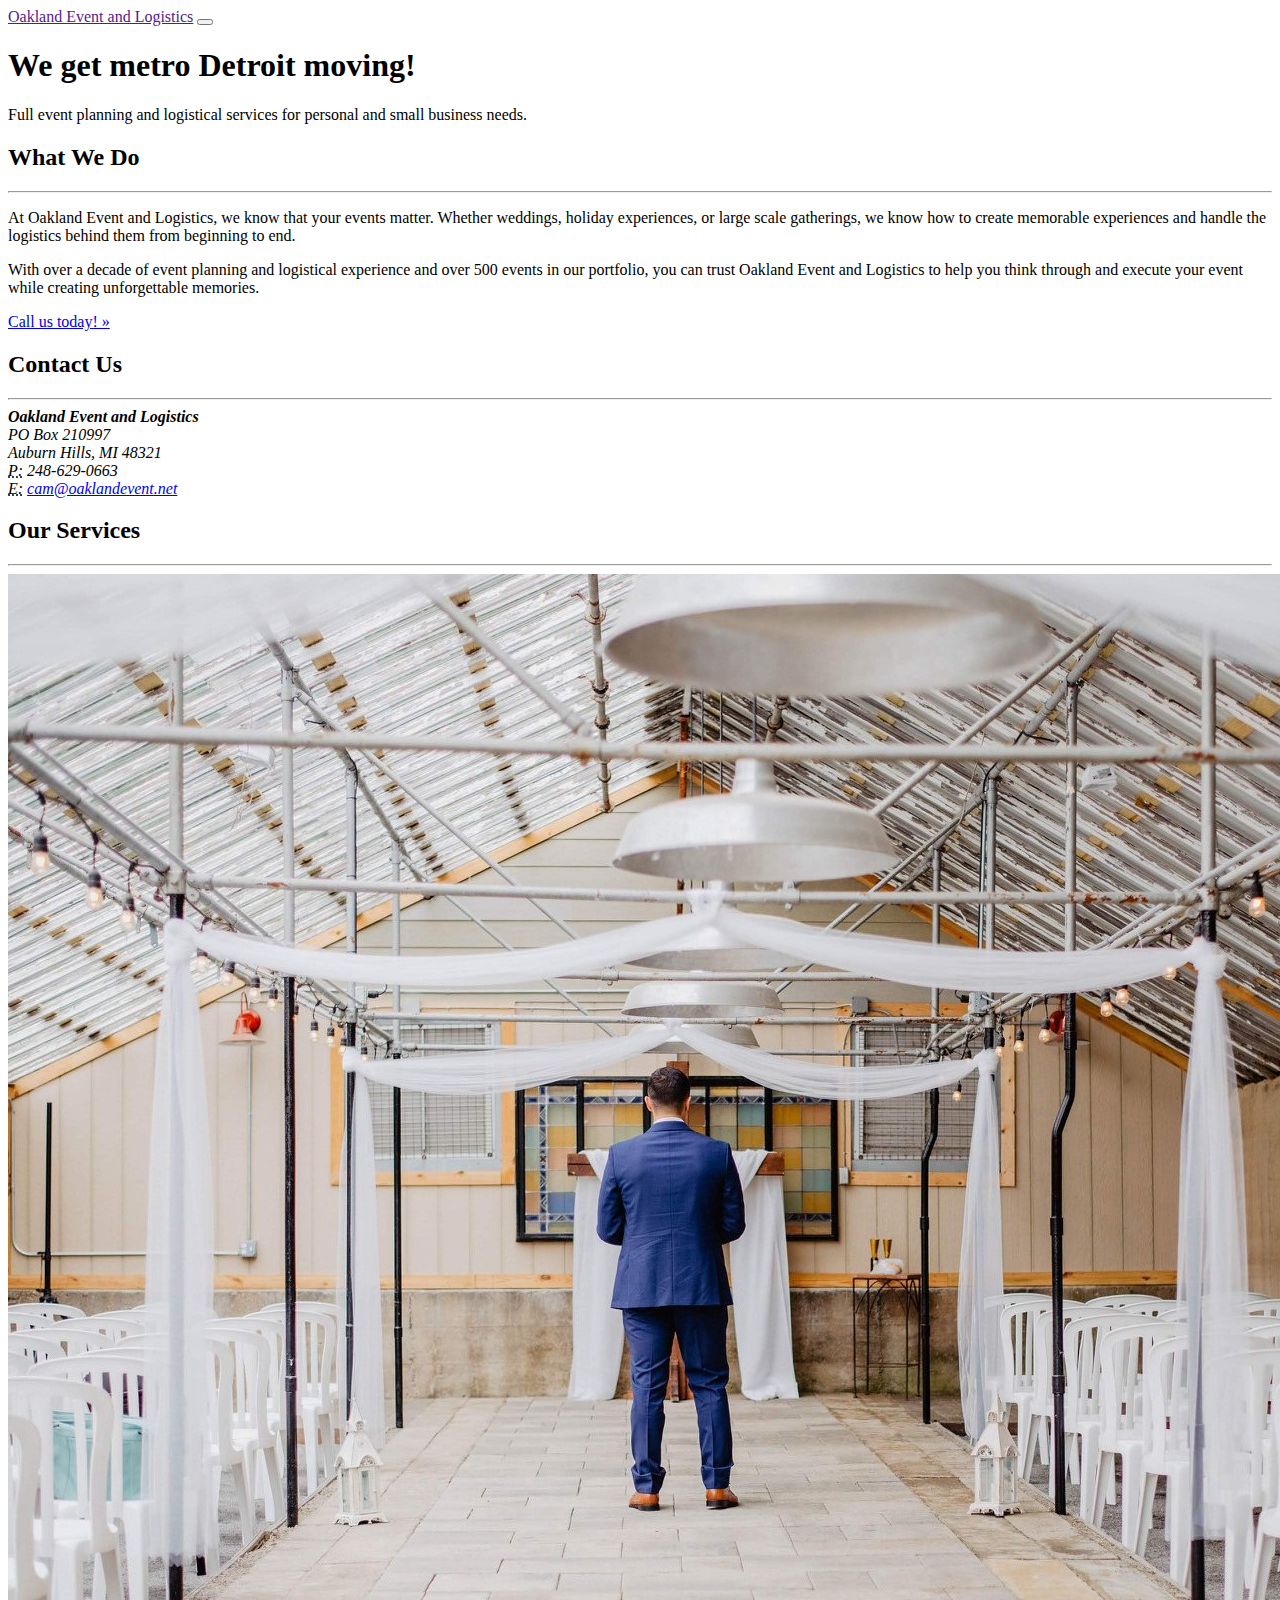
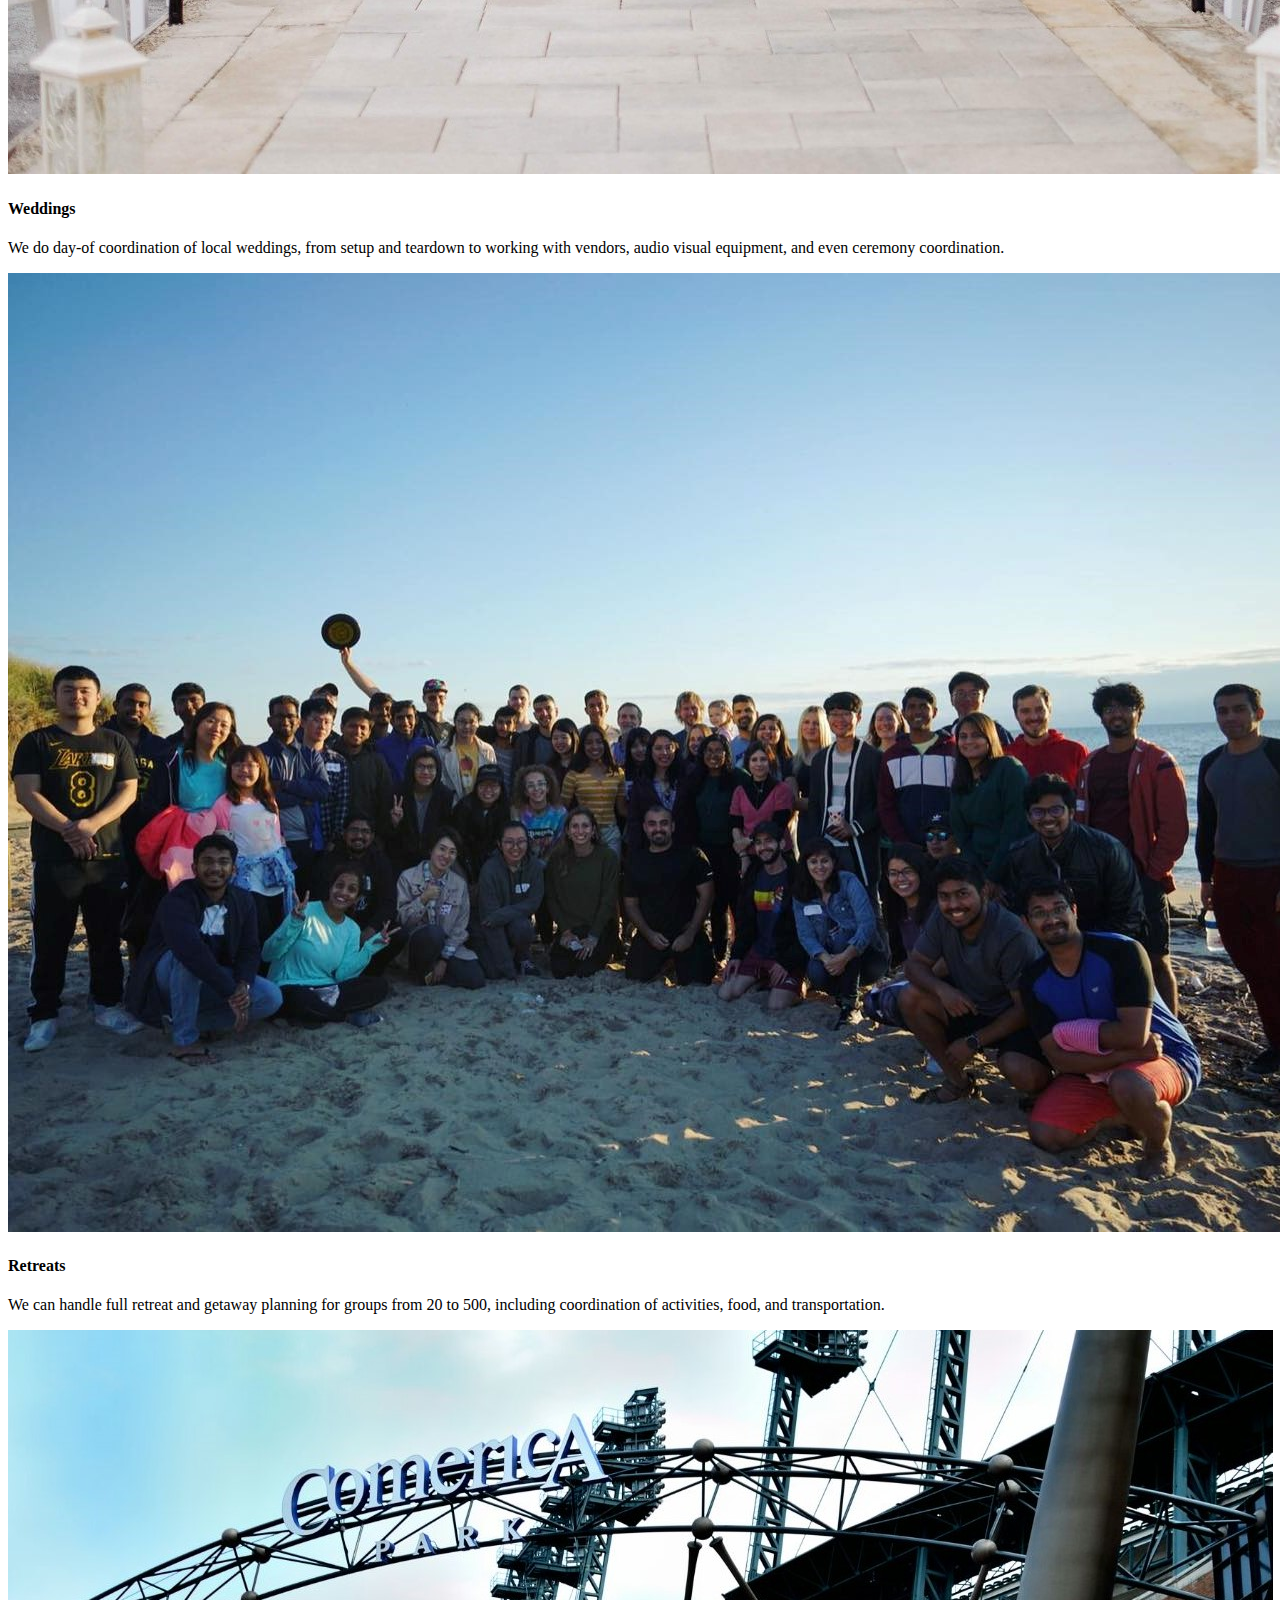
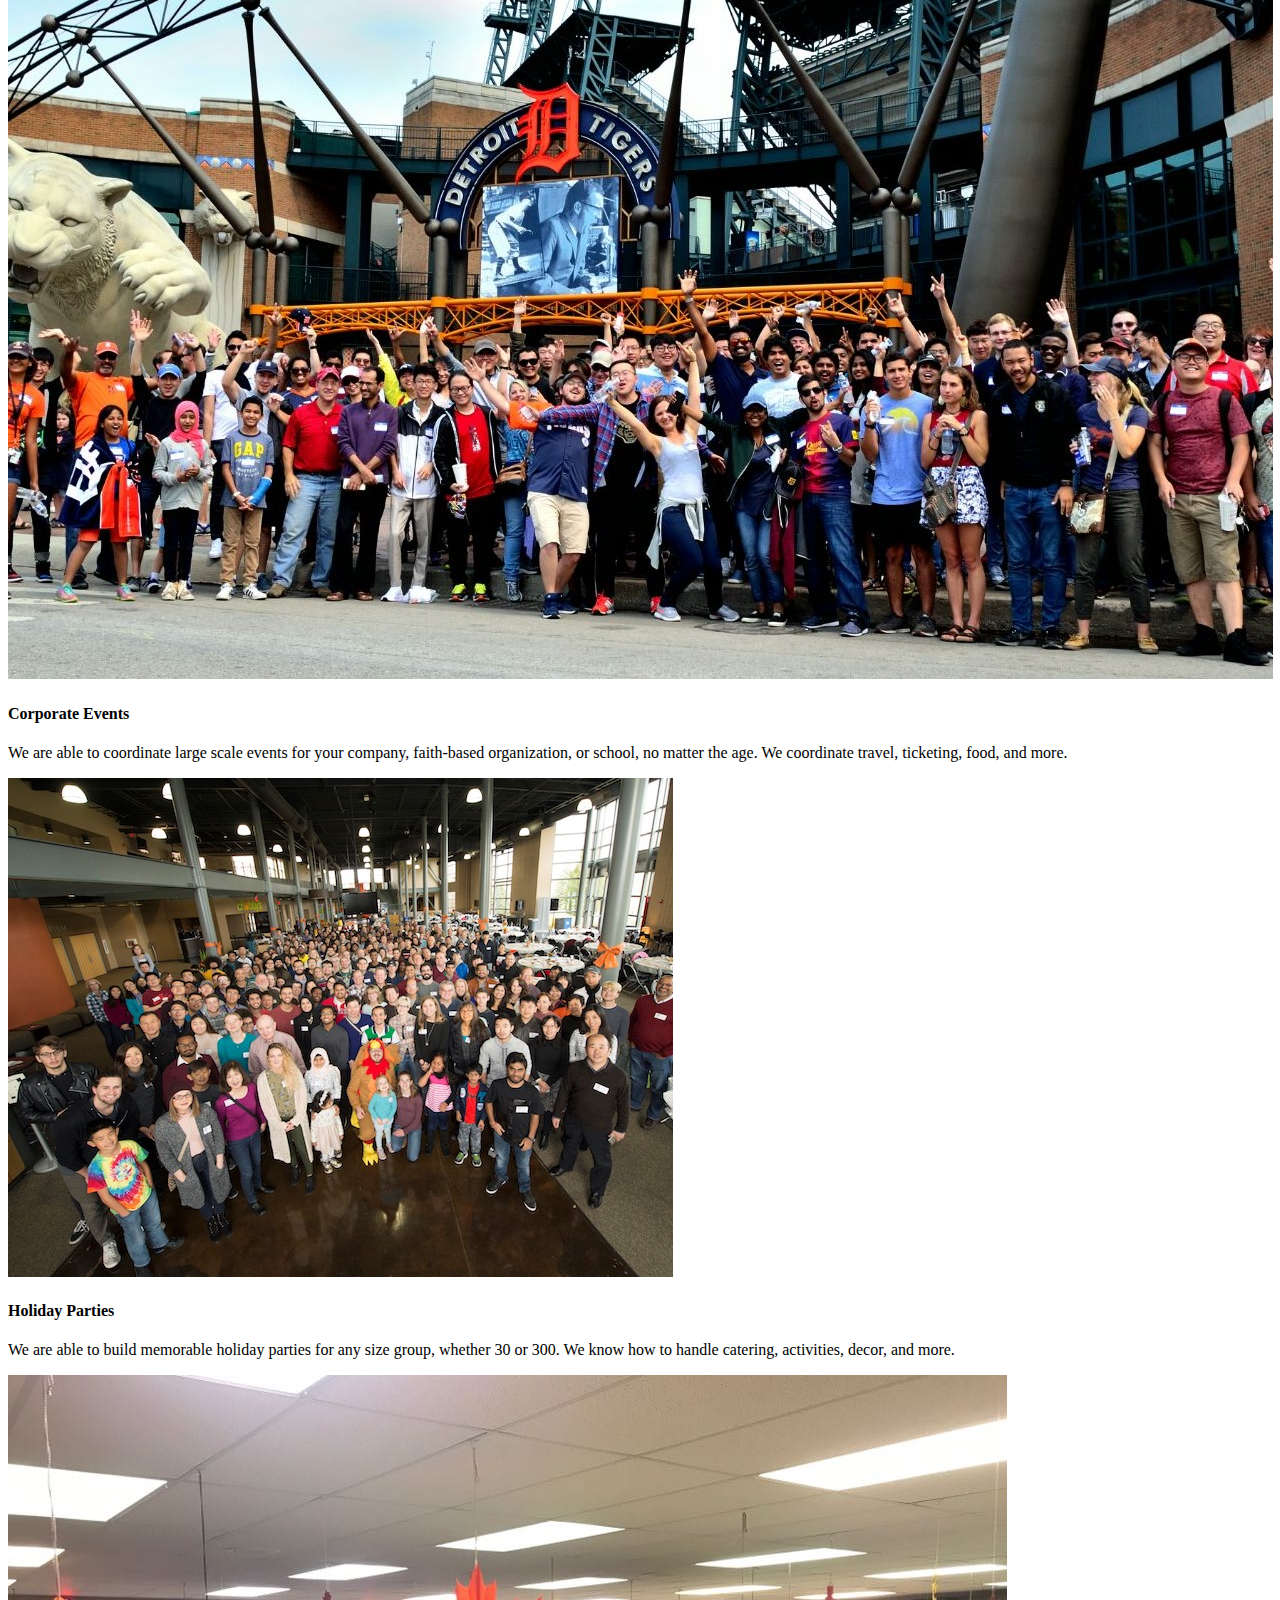
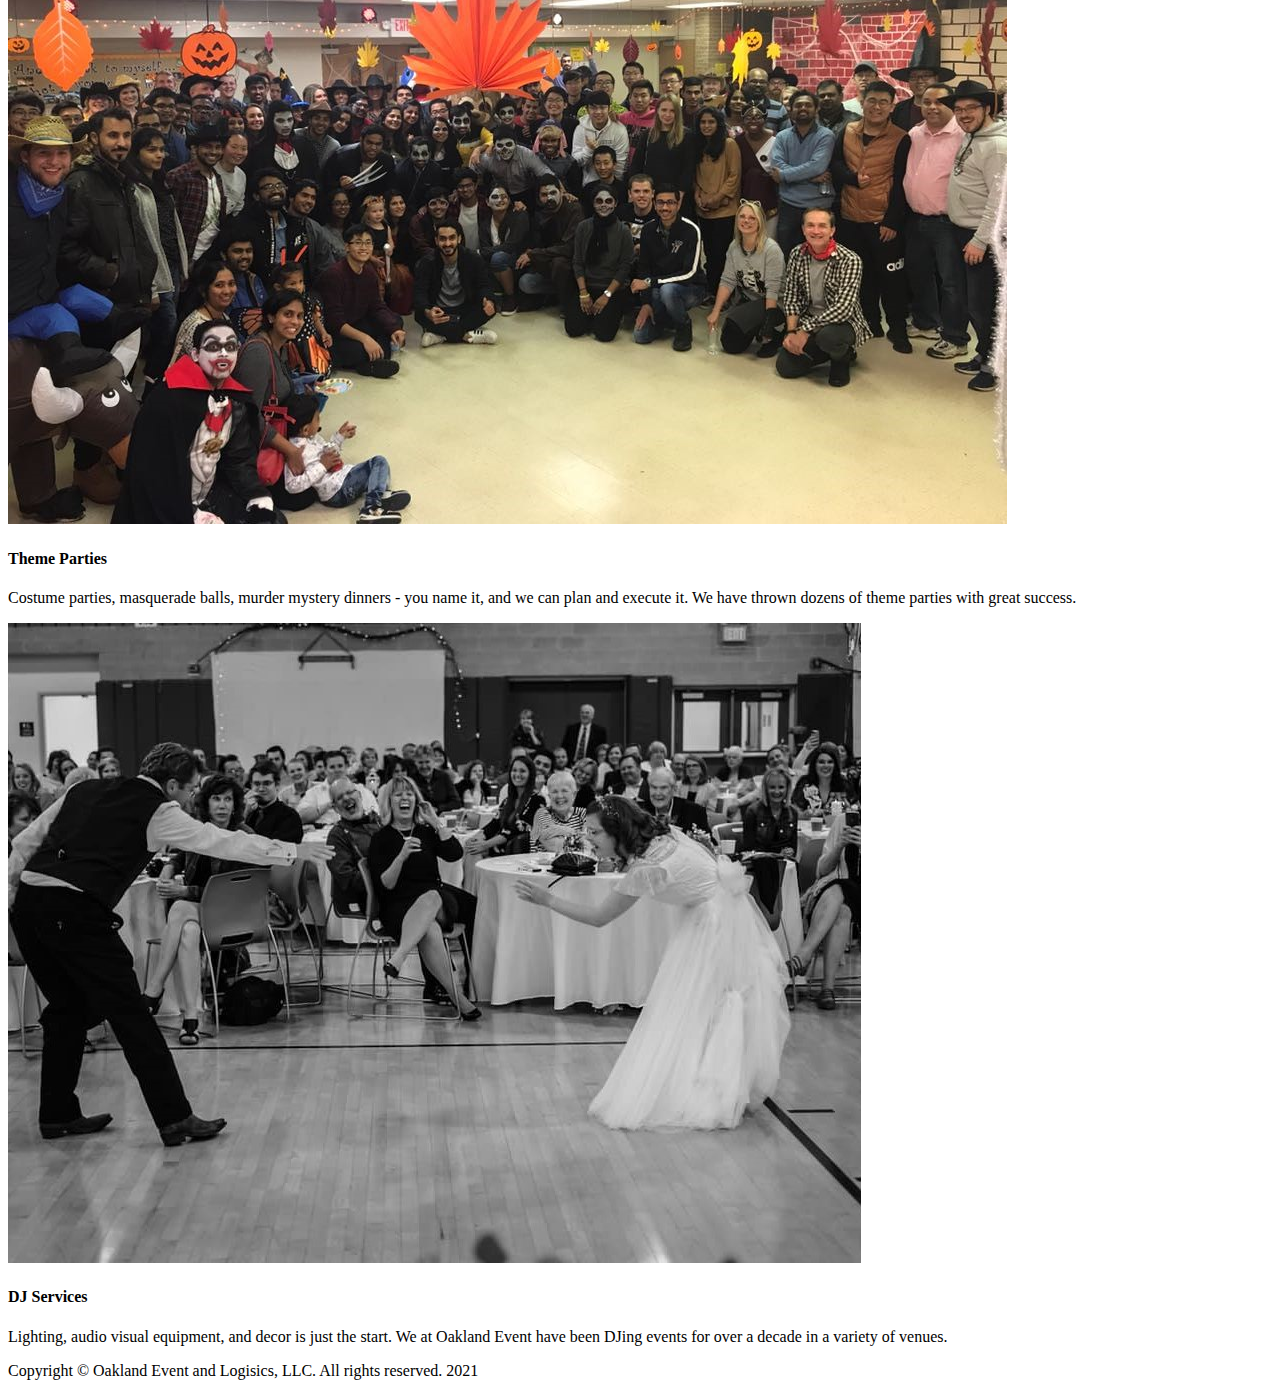
<file: docs/index.html>
<!DOCTYPE html>

<html lang="en">

  <head>
	<meta name="generator" content="Hugo 0.81.0" />

    
    <title>Oakland Event and Logistics</title>

    <meta charset="utf-8">
    <meta name="viewport" content="width=device-width, initial-scale=1, shrink-to-fit=no">
    <meta name="description" content="Oakland Event">
    <meta name="author" content="Cameron Underdown">

    <link rel="shortcut icon" href="favicon.ico">

    
    <link rel="stylesheet" href="https://oaklandevent.net/assets/vendor/bootstrap/css/bootstrap.min.css">
    
    <link rel="stylesheet" href="https://oaklandevent.net/assets/css/business-frontpage.css">


  </head>

  <body>

    
    
    <nav class="navbar navbar-expand-lg navbar-dark bg-dark fixed-top">
      <div class="container">
        
        <a class="navbar-brand" href="">Oakland Event and Logistics</a>
        
        <button class="navbar-toggler" type="button" data-toggle="collapse" data-target="#navbarResponsive" aria-controls="navbarResponsive" aria-expanded="false" aria-label="Toggle navigation">
          <span class="navbar-toggler-icon"></span>
        </button>

        <div class="collapse navbar-collapse" id="navbarResponsive">
          <ul class="navbar-nav ml-auto">
            
          </ul>
        </div>

      </div>
    </nav>


    
    
    <header class="py-5 mb-5">
      <div class="container h-100">
        <div class="row h-100 align-items-center">
          <div class="col-lg-12">
            
            <h1 class="display-4 text-white mt-5 mb-2">We get metro Detroit moving!</h1>
            <p class="lead mb-5 text-white-50">Full event planning and logistical services for personal and small business needs.</p>
            
          </div>
        </div>
      </div>
    </header>


    
    <div class="container">

      
      <div class="row">

        <div class="col-md-8 mb-5">
          <h2>What We Do</h2>
          <hr>
          
          <p>At Oakland Event and Logistics, we know that your events matter. Whether weddings, holiday experiences, or large scale gatherings, we know how to create memorable experiences and handle the logistics behind them from beginning to end.</p>
          
          <p>With over a decade of event planning and logistical experience and over 500 events in our portfolio, you can trust Oakland Event and Logistics to help you think through and execute your event while creating unforgettable memories.</p>
          
          <a class="btn btn-primary btn-lg" href="#ZgotmplZ">Call us today! &raquo;</a>
        </div>

        <div class="col-md-4 mb-5">
          <h2>Contact Us</h2>
          <hr>
          
          <address>
            <strong>Oakland Event and Logistics</strong>
            <br>PO Box 210997
            <br>Auburn Hills, MI 48321
            <br>
          </address>
          <address>
            <abbr title="Phone">P:</abbr>
            248-629-0663
            <br>
            <abbr title="Email">E:</abbr>
            <a href="mailto:cam@oaklandevent.net">cam@oaklandevent.net</a>
          </address>
          
        </div>

      </div>


      
      
        
        <div class="row">
          <div class="col-md-12 mb-5">
            <h2>Our Services</h2>
            <hr>
          </div>
        </div>
        
        
        <div class="row">
          
          
          <div class="col-md-4 mb-5">
            <div class="card h-100">
              <img class="card-img-top" src="assets/images/weddings.jpg" alt="">
              <div class="card-body">
                <h4 class="card-title">Weddings</h4>
                <p class="card-text">We do day-of coordination of local weddings, from setup and teardown to working with vendors, audio visual equipment, and even ceremony coordination.</p>
              </div>
            </div>
          </div>
          
          <div class="col-md-4 mb-5">
            <div class="card h-100">
              <img class="card-img-top" src="assets/images/retreats.jpg" alt="">
              <div class="card-body">
                <h4 class="card-title">Retreats</h4>
                <p class="card-text">We can handle full retreat and getaway planning for groups from 20 to 500, including coordination of activities, food, and transportation.</p>
              </div>
            </div>
          </div>
          
          <div class="col-md-4 mb-5">
            <div class="card h-100">
              <img class="card-img-top" src="assets/images/cover_tigers.jpg" alt="">
              <div class="card-body">
                <h4 class="card-title">Corporate Events</h4>
                <p class="card-text">We are able to coordinate large scale events for your company, faith-based organization, or school, no matter the age. We coordinate travel, ticketing, food, and more.</p>
              </div>
            </div>
          </div>
          
        </div>
        
        <div class="row">
          
          
          <div class="col-md-4 mb-5">
            <div class="card h-100">
              <img class="card-img-top" src="assets/images/events_7.jpg" alt="">
              <div class="card-body">
                <h4 class="card-title">Holiday Parties</h4>
                <p class="card-text">We are able to build memorable holiday parties for any size group, whether 30 or 300. We know how to handle catering, activities, decor, and more.</p>
              </div>
            </div>
          </div>
          
          <div class="col-md-4 mb-5">
            <div class="card h-100">
              <img class="card-img-top" src="assets/images/events_5.jpg" alt="">
              <div class="card-body">
                <h4 class="card-title">Theme Parties</h4>
                <p class="card-text">Costume parties, masquerade balls, murder mystery dinners - you name it, and we can plan and execute it. We have thrown dozens of theme parties with great success.</p>
              </div>
            </div>
          </div>
          
          <div class="col-md-4 mb-5">
            <div class="card h-100">
              <img class="card-img-top" src="assets/images/dj.jpg" alt="">
              <div class="card-body">
                <h4 class="card-title">DJ Services</h4>
                <p class="card-text">Lighting, audio visual equipment, and decor is just the start. We at Oakland Event have been DJing events for over a decade in a variety of venues.</p>
              </div>
            </div>
          </div>
          
        </div>
        
      


    </div>

    
    
    <footer class="py-5 bg-dark">
      <div class="container">
        <p class="m-0 text-center text-white">Copyright &copy; Oakland Event and Logisics, LLC. All rights reserved. 2021</p>
      </div>
    </footer>


    
    
    <script src="https://oaklandevent.net/assets/vendor/jquery/jquery.min.js"></script>
    <script src="https://oaklandevent.net/assets/vendor/bootstrap/js/bootstrap.bundle.min.js"></script>

    
<script type="application/javascript">
var doNotTrack = false;
if (!doNotTrack) {
	window.ga=window.ga||function(){(ga.q=ga.q||[]).push(arguments)};ga.l=+new Date;
	ga('create', 'UA-XXXXXXX-Y', 'auto');
	
	ga('send', 'pageview');
}
</script>
<script async src='https://www.google-analytics.com/analytics.js'></script>



  </body>

</html>
</file>
